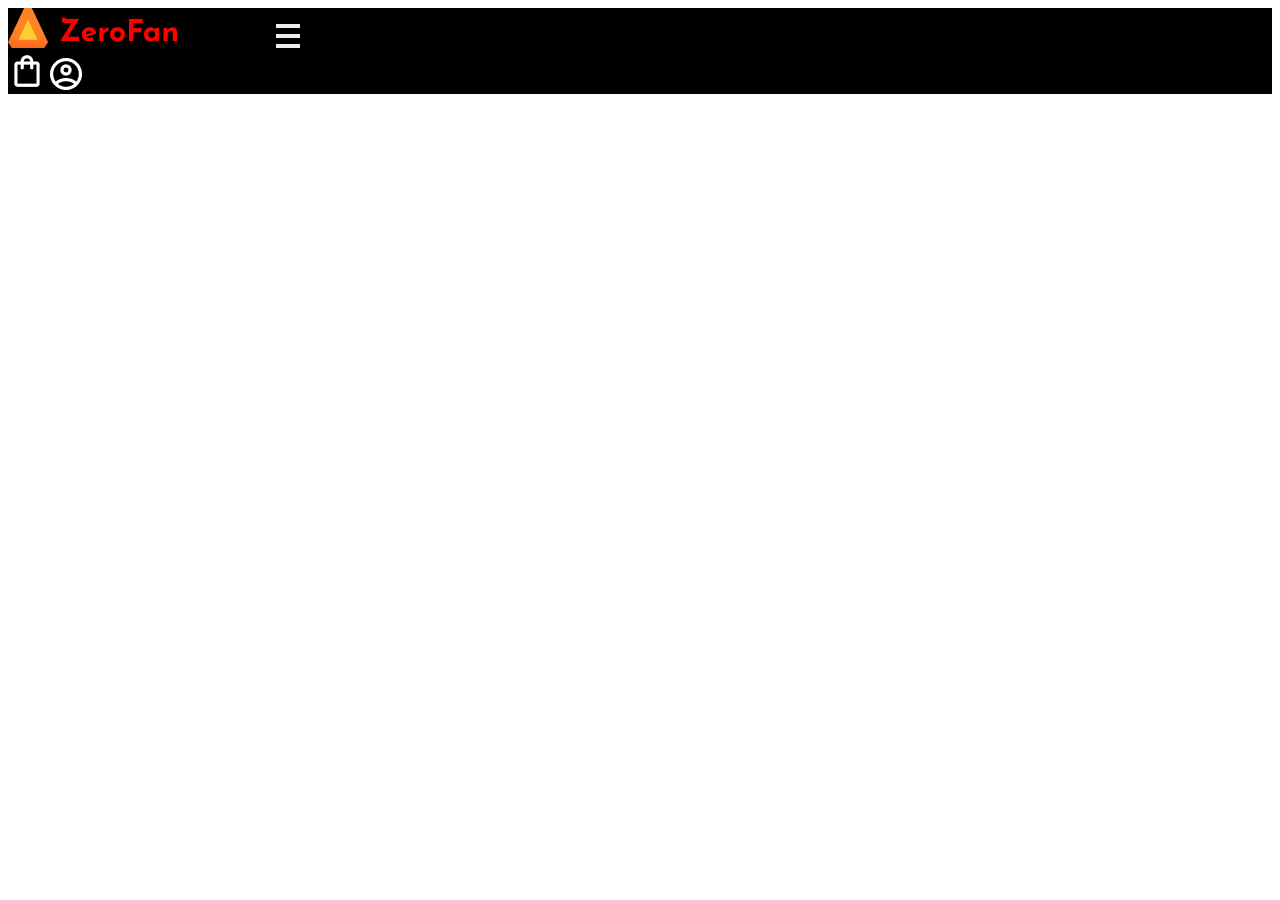
<file: SoundTrashSite2/index.html>
<!DOCTYPE html>
<html lang="pt-br">
<head>
    <meta charset="UTF-8">
    <meta name="viewport" content="width=device-width, initial-scale=1.0">
    <title>ZeroFan</title>
    <link rel="stylesheet"href="style.css">
</head>
<body>
  <header class="cabecalho">
    <div class="container">
        <img class="container-imagem" src="img/Frame 100.png" alt="logo do site">
        <span class="cabecalho-menu-hamburguer container-imagem"></span>
    </div>
    <div class="container">
        <a href="#"><img src="img/Sacola.png" alt="carrinho"></a>
        <a href="#"><img src="img/Vector.png" alt="perfil"></a>
          </a>
    </div>
  </header>
</body>
</file>
<file: SoundTrashSite2/style.css>
@import url("styles/header.css");

:root{

 --cor-de-fundo:black;
 --cor-do-text0:rgb(205, 3, 255);
 --cor-do-texto-2:rgb(253, 236, 0);
 --destaque:black;
 --links:white;

}

.cabecalho{
background-color: var(--cor-de-fundo);
}
</file>
